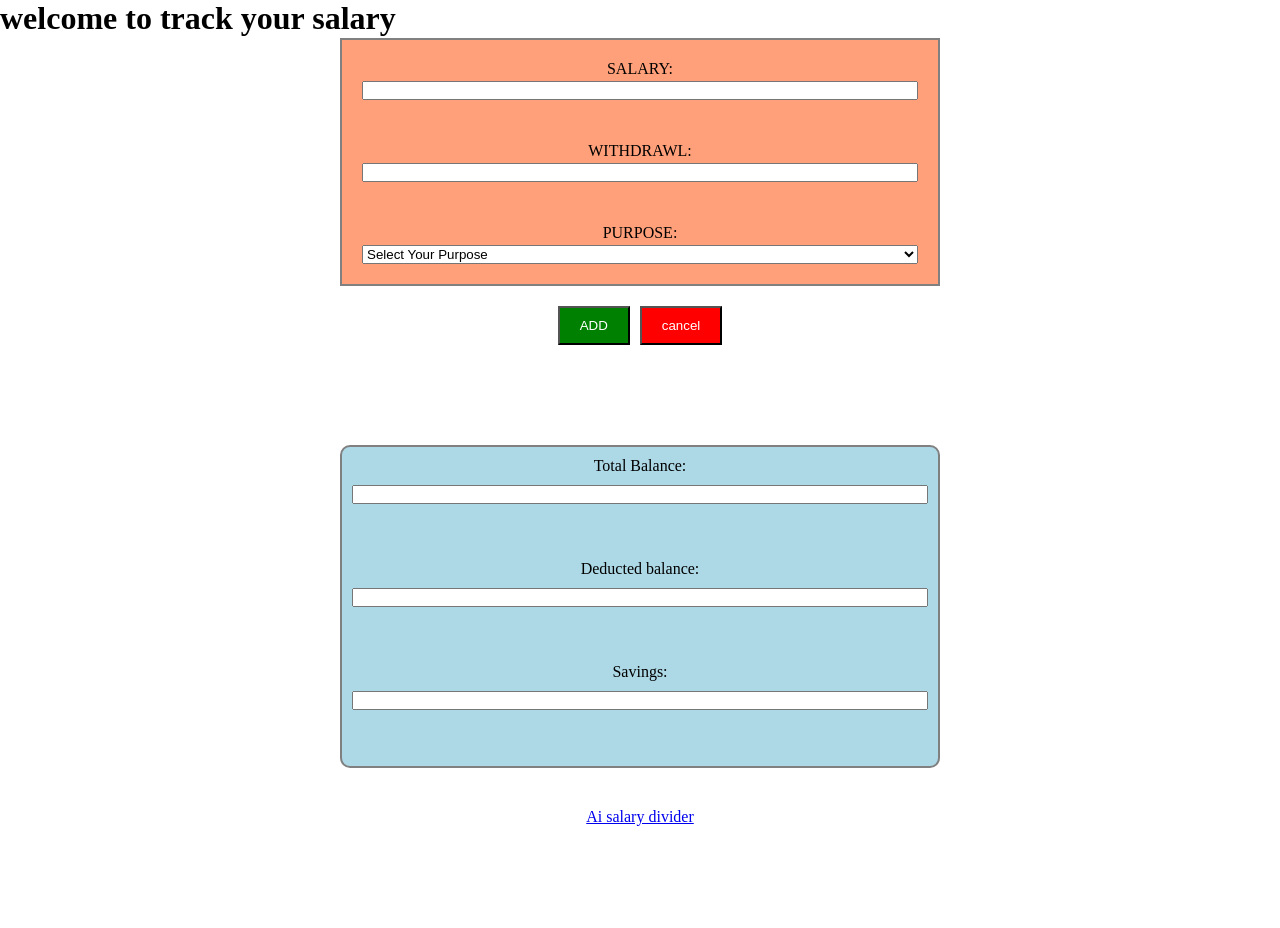
<file: index.html>
<!DOCTYPE html>
<html lang="en">
<head>
    <meta charset="UTF-8">
    <meta name="viewport" content="width=device-width, initial-scale=1.0">
    <title >track your salary </title>
    <link rel="stylesheet" href="style.css">
</head>
<body>
    <h1> welcome to track your salary</h1>
    <div class="money">
        <label for ="salary">SALARY:</label>
        <input type="number" id="salary"><br><br>
        <label for ="withdrawl">WITHDRAWL:</label>
        <input type="number" id="withdrawl"><br><br>
        <label for ="purpose">PURPOSE:</label>
        <select id="purpose">
            <option value="">Select Your Purpose</option>
            <option value="utility">Utility</option>
            <option value="Food & bebrages">food & bebrages</option>
            <option value="ride sharing">ride sharing</option>
            <option value="enjoyment">enjoyment</option>
            <option value="savings">savings</option>
        </select>
        </div>
        <div class="buttons">
            <button type="button" id="deposit">ADD</button>
            <button type="button" id="cancel">cancel</button>
            </div>

    <div class="dashboard">
        <label for="Total-balance">Total Balance:</label>
        <input type="text" id="Total-balance" readonly><br><br>
        <label for ="deducted">Deducted balance:</label>
        <input type="text" id="deducted" readonly><br><br>
        <label for ="savings">Savings:</label>
        <input type="text" id="savings" readonly><br><br>
        </div>
    <div class="divide">
        <a href="./ai-salary.html">Ai salary divider</a>
    </div>
    
    
</body>
</html>
</file>
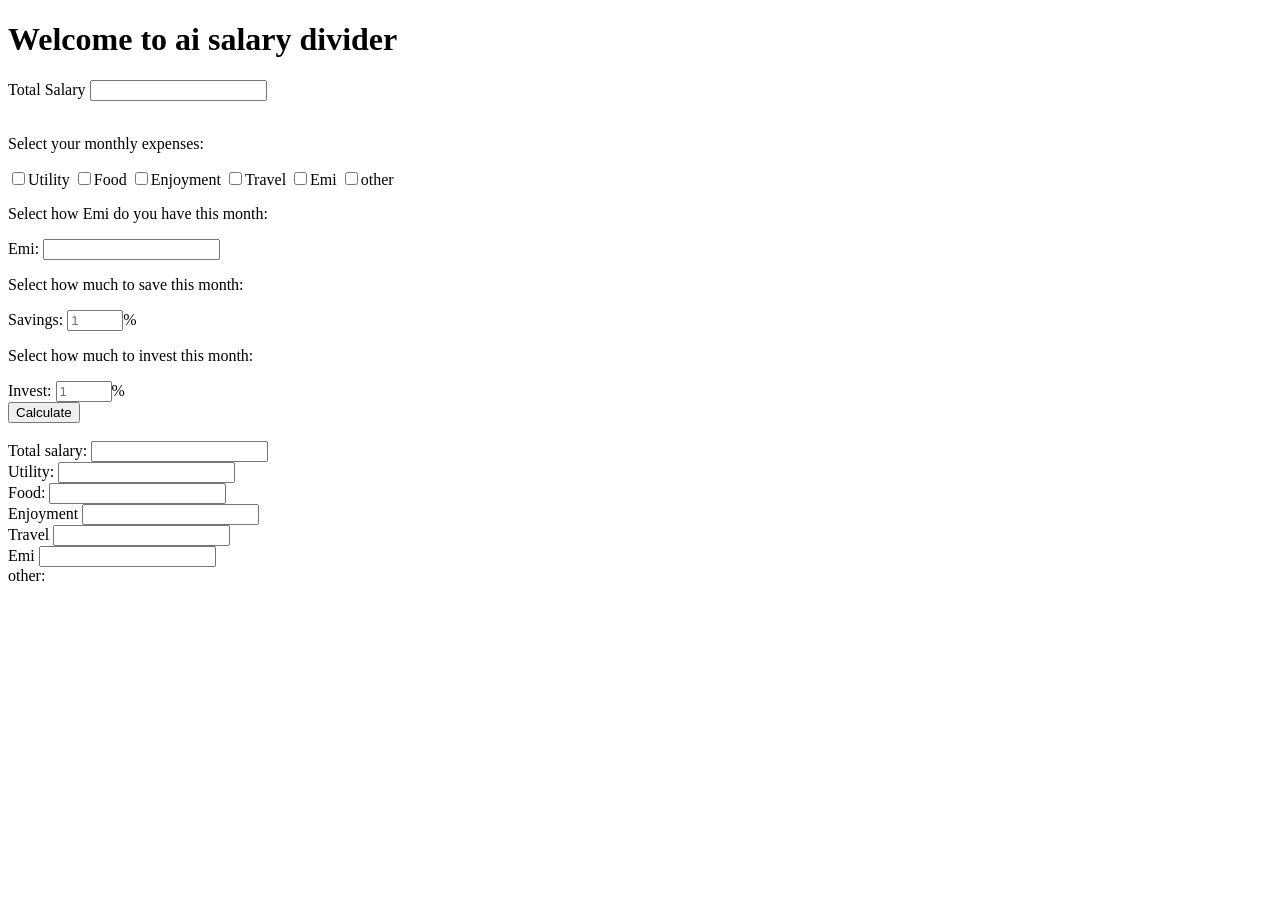
<file: ai-salary.html>
<!DOCTYPE html>
<html lang="en">
<head>
    <meta charset="UTF-8">
    <meta name="viewport" content="width=device-width, initial-scale=1.0">
    <title>Ai salary divider</title>
</head>
<body>
    <h1>Welcome to ai salary divider</h1>
    <div class="Total-salary2">
        <label for ="Total-salary2">Total Salary</label>
        <input type="number" id="ai-salary"><br><br>
    <div class="Select-expenses">
        <p>Select your monthly expenses:</p>
  <label>
    <input type="checkbox" name="expense" value="utility">Utility
  </label>
    <label>
    <input type="checkbox" name="expense" value="food">Food 
  </label>
    <label>
    <input type="checkbox" name="expense" value="Enjoyment">Enjoyment
  </label>
    <label>
    <input type="checkbox" name="expense" value="Travel">Travel 
      <label>
    <input type="checkbox" name="Emi" value="Emi">Emi
  </label>
        <label>
    <input type="checkbox" name="other" value="other">other
    
  </label>
  </label>
    <p>Select how Emi do you have this month:</p>
       <label for="Emi">Emi:</label>
       <input type="number" id="Emi" name="Emi" placehoder="Enter you emi this month"><br>
      <p>Select how much to save this month:</p>
       <label for="savings">Savings:</label>
       <input type="number" id="savings" name="savings" min="0" max="100" placeholder="1">%<br>
        <p>Select how much to invest this month:</p>
       <label for="savings">Invest:</label>
       <input type="number" id="savings" name="Invest" min="1" max="100" placeholder="1">%<br>
      <button type="button" id="calculate">Calculate</button><br><br>

        </select>
    </div>
    </div>
    <div class="Result">
        <label for ="total-salary">Total salary:</label>
        <input type="text" id="total-salary" readonly><br>
        <label for ="Utility">Utility:</label>
        <input type="text" id="Food" readonly><br>
         <label for ="Food">Food:</label>
        <input type="text" id="Enjoyment" readonly><br>
          <label for ="Enjoyment">Enjoyment</label>
        <input type="text" id="Travel" readonly><br>
          <label for ="Travel">Travel</label>
        <input type="text" id="Emi" readonly><br>
          <label for ="Emi">Emi</label>
        <input type="text" id="other" readonly><br>
          <label for ="other">other:</label>
      
    
</body>
</html>
</file>
<file: style.css>
*{
    padding:0;
    margin:0;

}
.dashboard{
    display:flex;
    padding:10px;
    border-radius:10px;
    flex-direction:column;
    justify-content:center;
    text-align:center;
    width:100%;
    max-width:600px;
    box-sizing:border-box;
    border:2px solid grey;
    margin:100px auto;
    margin-bottom:20px;
    gap:10px;
    background-color:lightblue;

}

.money{
    padding:10px;
    box-sizing:border-box;
    padding:20px;
    border:2px solid grey;
    width:100%;
    max-width:600px;
    margin:1px auto;
     margin-bottom:20px;
    text-align:center;
    display:flex;
    flex-direction:column;
    gap:3px;
    background-color:lightsalmon;

}

.divide{
    padding:20px;
    text-align:center;
    height:100px;

}

.buttons{
    display:flex;
    justify-content:center;
    gap:10px;
   cursor:pointer;
}

#deposit {
  background-color: green;
  color: white;
  padding:10px 20px;
}


#cancel {
  background-color: red;
  padding:10px 20px;

  color:white;
}
</file>
